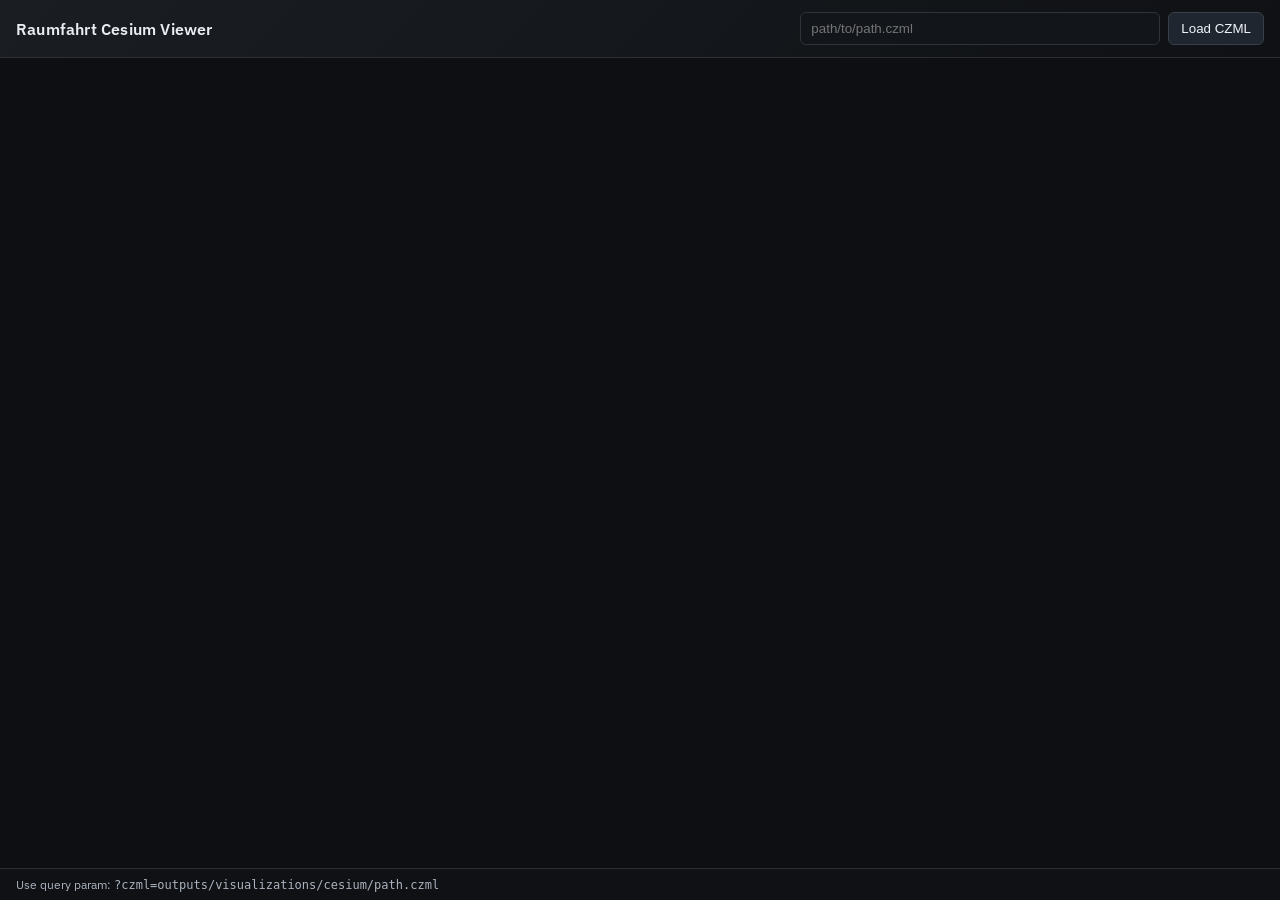
<file: Raumfahrt_Project/apps/cesium_viewer/index.html>
<!doctype html>
<html lang="en">
  <head>
    <meta charset="utf-8" />
    <meta name="viewport" content="width=device-width, initial-scale=1" />
    <title>Raumfahrt Cesium Viewer</title>
    <link rel="stylesheet" href="https://cesium.com/downloads/cesiumjs/releases/1.114/Build/Cesium/Widgets/widgets.css" />
    <link rel="stylesheet" href="styles.css" />
    <link rel="preconnect" href="https://fonts.googleapis.com" />
    <link rel="preconnect" href="https://fonts.gstatic.com" crossorigin />
    <link href="https://fonts.googleapis.com/css2?family=IBM+Plex+Sans:wght@400;600&display=swap" rel="stylesheet" />
  </head>
  <body>
    <div class="app">
      <header class="topbar">
        <div class="brand">Raumfahrt Cesium Viewer</div>
        <div class="controls">
          <input id="czmlPath" type="text" placeholder="path/to/path.czml" />
          <button id="loadBtn">Load CZML</button>
        </div>
      </header>
      <div id="cesiumContainer"></div>
      <div class="hint">
        Use query param: <code>?czml=outputs/visualizations/cesium/path.czml</code>
      </div>
    </div>

    <script src="https://cesium.com/downloads/cesiumjs/releases/1.114/Build/Cesium/Cesium.js"></script>
    <script src="app.js"></script>
  </body>
</html>
</file>
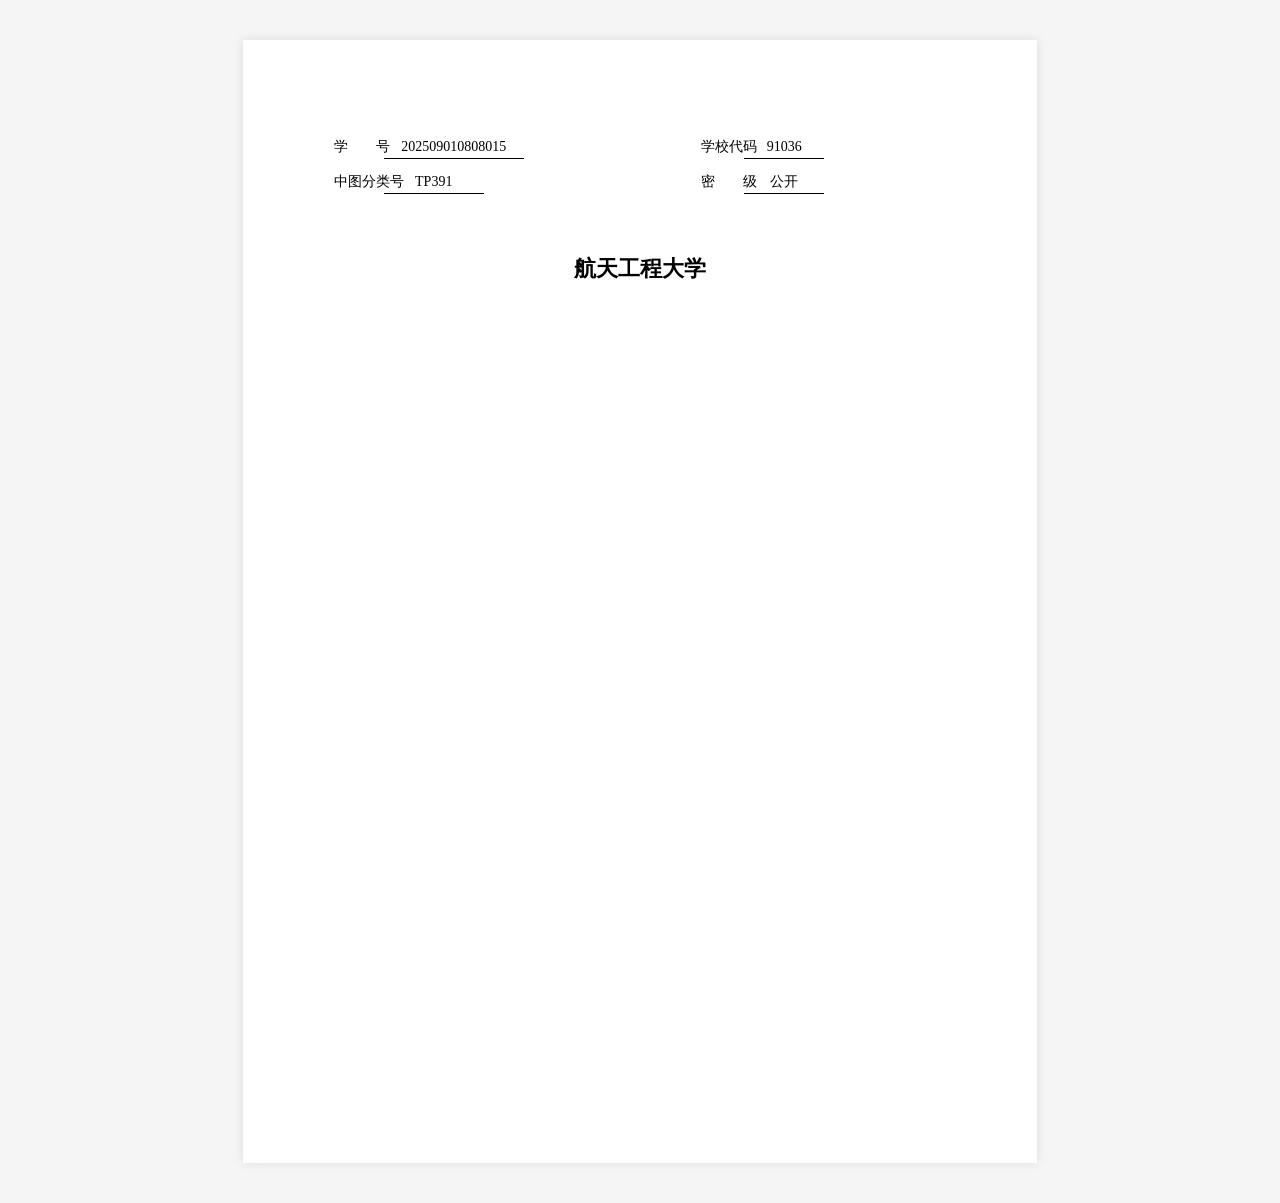
<file: Raumfahrt_Project/thesis/cover-header.html>
<!DOCTYPE html>
<html lang="zh-CN">
<head>
    <meta charset="UTF-8">
    <meta name="viewport" content="width=device-width, initial-scale=1.0">
    <title>封面顶部信息栏</title>
    <link rel="stylesheet" href="cover-header.css">
    <style>
        /* 页面基础样式 */
        body {
            margin: 0;
            padding: 40px;
            font-family: "SimSun", "宋体", serif;
            background-color: #f5f5f5;
        }
        
        /* A4纸张模拟容器 */
        .a4-container {
            width: 210mm;
            min-height: 297mm;
            margin: 0 auto;
            padding: 20mm;
            background-color: #fff;
            box-shadow: 0 0 10px rgba(0,0,0,0.1);
            box-sizing: border-box;
        }
        
        /* 标题样式 */
        h2 {
            text-align: center;
            margin-top: 40px;
            font-family: "SimHei", "黑体", sans-serif;
            font-size: 22px;
        }
    </style>
</head>
<body>
    <div class="a4-container">
        <!-- 顶部信息栏 -->
        <div class="cover-header">
            <div class="header-left">
                <div class="info-item">
                    <span class="label-left">学&emsp;&emsp;号</span>
                    <span class="underline underline-student-id">202509010808015</span>
                </div>
                <div class="info-item">
                    <span class="label-left">中图分类号</span>
                    <span class="underline underline-classification">TP391</span>
                </div>
            </div>
            <div class="header-right">
                <div class="info-item">
                    <span class="label-right">学校代码</span>
                    <span class="underline underline-school-code">91036</span>
                </div>
                <div class="info-item">
                    <span class="label-right">密&emsp;&emsp;级</span>
                    <span class="underline underline-secret">公开</span>
                </div>
            </div>
        </div>
        
        <h2>航天工程大学</h2>
    </div>
</body>
</html>
</file>
<file: Raumfahrt_Project/apps/cesium_viewer/styles.css>
* {
  box-sizing: border-box;
}

body {
  margin: 0;
  font-family: "IBM Plex Sans", sans-serif;
  background: #0d0f12;
  color: #eaeef3;
}

.app {
  display: grid;
  grid-template-rows: auto 1fr auto;
  height: 100vh;
}

.topbar {
  display: flex;
  align-items: center;
  justify-content: space-between;
  padding: 12px 16px;
  background: linear-gradient(135deg, #1a1e23, #0f1114);
  border-bottom: 1px solid #2a2f36;
}

.brand {
  font-weight: 600;
  letter-spacing: 0.2px;
}

.controls {
  display: flex;
  gap: 8px;
  align-items: center;
}

.controls input {
  width: 360px;
  padding: 8px 10px;
  border: 1px solid #2f343c;
  border-radius: 6px;
  background: #121519;
  color: #eaeef3;
}

.controls button {
  padding: 8px 12px;
  border: 1px solid #3a404a;
  border-radius: 6px;
  background: #1f2630;
  color: #f0f4f8;
  cursor: pointer;
}

.controls button:hover {
  background: #2a3341;
}

#cesiumContainer {
  width: 100%;
  height: 100%;
}

.hint {
  padding: 8px 16px;
  background: #0f1114;
  border-top: 1px solid #2a2f36;
  font-size: 12px;
  color: #aab3bf;
}

@media (max-width: 720px) {
  .controls input {
    width: 180px;
  }
}
</file>
<file: Raumfahrt_Project/thesis/cover-header.css>
/* ==================== 封面顶部信息栏 CSS 样式 ==================== */
/* 设计目标：实现文字与下划线严格水平对齐，左右列文字宽度统一 */

/* 容器样式 - 使用flex布局实现两端对齐 */
.cover-header {
    display: flex;
    justify-content: space-between;
    align-items: flex-start;
    width: 100%;
    padding: 20px 15px;
    font-size: 14px;
    line-height: 1.5;
    box-sizing: border-box;
}

/* 左列容器 - 学号和中图分类号 */
.header-left {
    display: flex;
    flex-direction: column;
    gap: 12px;
    width: 55%;
}

/* 右列容器 - 学校代码和密级 */
.header-right {
    display: flex;
    flex-direction: column;
    gap: 12px;
    width: 40%;
}

/* 信息项通用样式 */
.info-item {
    display: flex;
    align-items: baseline;
    white-space: nowrap;
}

/* 标签样式 - 固定宽度实现左对齐 */
.label-left {
    display: inline-block;
    width: 6ch;  /* 学号/中图分类号 统一宽度 */
    text-align: justify;
    text-align-last: justify;
    margin-right: 8px;
}

/* 右侧标签样式 - 固定宽度实现右对齐 */
.label-right {
    display: inline-block;
    width: 5ch;  /* 学校代码/密级 统一宽度 */
    text-align: justify;
    text-align-last: justify;
    margin-right: 8px;
}

/* 下划线样式 - 使用伪元素精确控制 */
.underline {
    position: relative;
    display: inline-block;
    min-width: 120px;
    padding-bottom: 2px;
    text-align: center;
}

/* 下划线伪元素 - 与文字基线对齐 */
.underline::after {
    content: '';
    position: absolute;
    left: 0;
    right: 0;
    bottom: 0;
    height: 1px;
    background-color: #000;
}

/* 特定下划线长度 */
.underline-student-id { min-width: 140px; }
.underline-school-code { min-width: 80px; }
.underline-classification { min-width: 100px; }
.underline-secret { min-width: 80px; }

/* ==================== 响应式设计 ==================== */

/* 平板设备 */
@media screen and (max-width: 768px) {
    .cover-header {
        padding: 15px 10px;
        font-size: 13px;
    }
    
    .header-left {
        width: 52%;
    }
    
    .header-right {
        width: 43%;
    }
    
    .label-left {
        width: 5.5ch;
    }
    
    .label-right {
        width: 4.5ch;
    }
    
    .underline {
        min-width: 100px;
    }
}

/* 手机设备 */
@media screen and (max-width: 480px) {
    .cover-header {
        flex-direction: column;
        padding: 10px;
        font-size: 12px;
    }
    
    .header-left,
    .header-right {
        width: 100%;
    }
    
    .info-item {
        justify-content: flex-start;
    }
    
    .underline {
        flex: 1;
        min-width: auto;
    }
}

/* ==================== 打印样式 ==================== */
@media print {
    .cover-header {
        padding: 20px 15px;
        font-size: 14pt;
    }
    
    .underline::after {
        background-color: #000;
        height: 0.5pt;
    }
}
</file>
